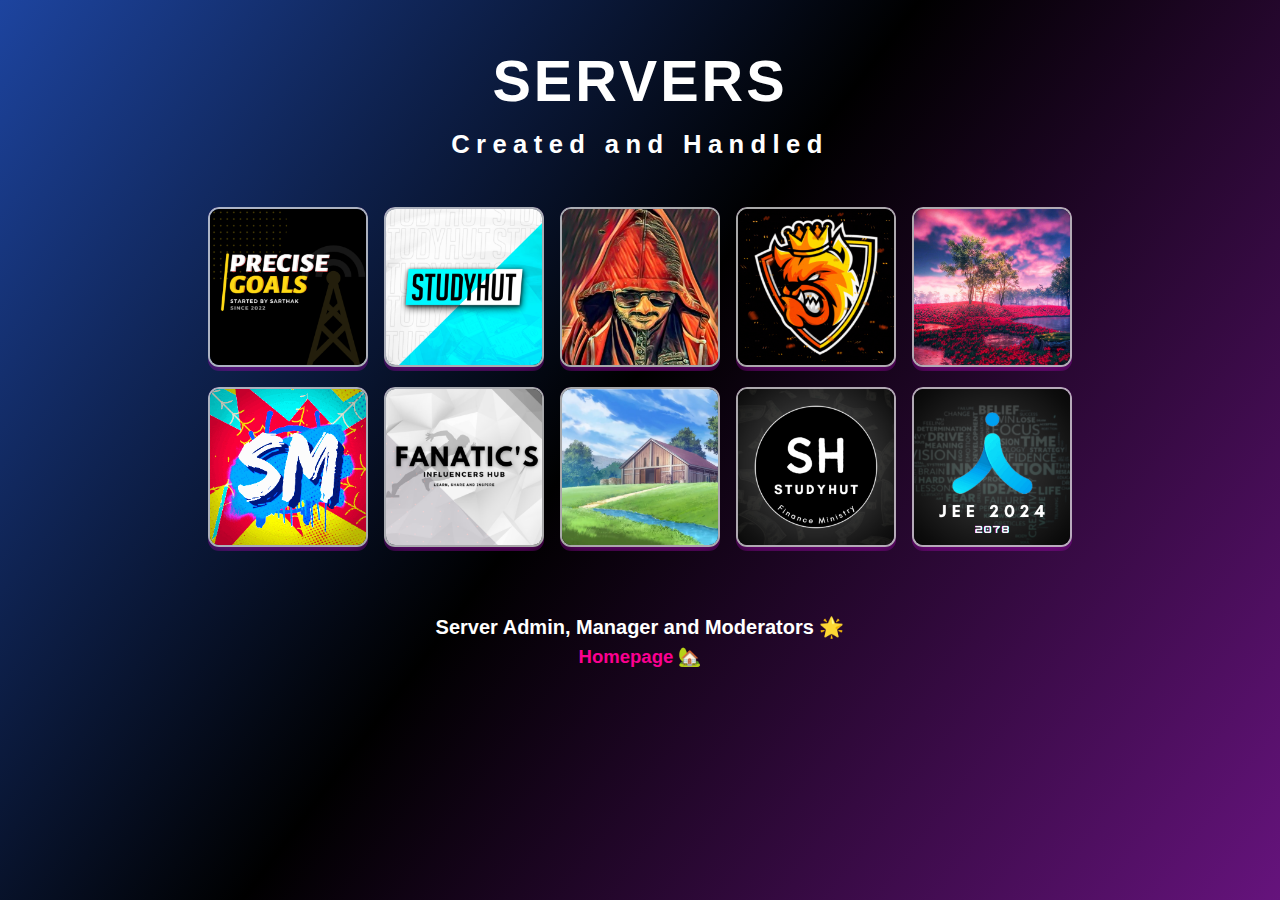
<file: index.html>
<!DOCTYPE html>
<html lang="en">
  <head>
    <meta charset="utf-8" />
    <meta name="viewport" content="width=device-width, initial-scale=1" />
    <title>Precise Goals</title>
    <meta
      name="description"
      content="This is Freelance Introductory Website Made By Precise Goals."
    />
    <meta
      name="keywords"
      content="freelance, technology, Aspiration, Teenager, Google, SEO"
    />
    <meta name="author" content="Sarthak T Patil" />
    <meta name="theme-color" content="#eaea07" />

    <!-- Favicon -->
    <link rel="icon" href="./gfx23.png" type="image/x-icon" />
    <link rel="shortcut icon" href="./favicon.ico" type="image/webp" />
    <link
      rel="apple-touch-icon"
      sizes="192x192"
      href="%PUBLIC_URL%/android-chrome-192x192.png"
    />
    <link rel="stylesheet" href="./style.css" />
    <!-- Open Graph / Facebook -->
    <meta property="og:title" content="Precise Goals" />
    <meta
      property="og:description"
      content="This is Freelance Introductory Website Made By Precise Goals."
    />
    <meta property="og:type" content="website" />
    <meta property="og:image" content="%PUBLIC_URL%/gfx23.png" />
    <meta property="og:image:alt" content="Precise Goals" />
    <meta property="og:url" content="https://precisegoals.pages.dev/" />
    <meta property="og:site_name" content="Precise Goals" />

    <!-- Twitter -->
    <meta name="twitter:card" content="summary" />
    <meta name="twitter:title" content="Precise Goals" />
    <meta
      name="twitter:description"
      content="This is Freelance Introductory Website Made By Precise Goals."
    />
    <meta name="twitter:image" content="%PUBLIC_URL%/gfx23.png" />
    <meta name="twitter:image:alt" content="Precise Goals" />
    <meta name="twitter:url" content="https://twitter.com/elite_sarthak" />
    <meta name="twitter:site" content="@elite_sarthak" />

    <!-- Canonical URL -->
    <link rel="canonical" href="https://precisegoals.pages.dev/" />
    <link rel="stylesheet" href="./style.css" />
    <!-- Web App Manifest -->
    <link rel="manifest" href="%PUBLIC_URL%/manifest.json" />
  </head>
  <body>
    <div id="Discord">
      <div class="topheaders">
        <h1>SERVERS</h1>
        <p>Created and Handled</p>
      </div>
      <div class="div">
        <a href="https://discord.gg/9pCnsJqXQ9"
          ><img src="./assets/precisor.png" alt="Precisors"
        /></a>
        <a href="https://discord.gg/studyhut-903951159868411925"
          ><img src="./assets/studhut.png" alt="Studyhut"
        /></a>
        <a href="https://discord.gg/EGNeCwhfPb"
          ><img src="./assets/aniket.png" alt="Thakur Speaks"
        /></a>
        <a href="https://discord.gg/9bXjh74h55"
          ><img src="./assets/shark.png" alt="Toxic Shark"
        /></a>
        <a href="https://discord.gg/Df7kVpWuxB"
          ><img src="./assets/soul.png" alt="Soul Society"
        /></a>

        <a href="https://discord.gg/ZuDysxMDSm"
          ><img src="./assets/Studymansion.png" alt="Study Mansion"
        /></a>
        <a href="https://discord.gg/5YUjdmhMBX"
          ><img src="./assets/fanatic.png" alt="Fanatics"
        /></a>
        <a href="./private.html"
          ><img src="./assets/friends.png" alt="Friends"
        /></a>
        <a href="./private.html"
          ><img src="./assets/ministry.png" alt="SH Finance Ministry"
        /></a>
        <a href="./private.html"
          ><img src="./assets/aakash.png" alt="Aakash"
        /></a>
      </div>
      <div class="bottom">
        <p>Server Admin, Manager and Moderators 🌟</p>
        <a href="https://precisegoals.pages.dev/">Homepage 🏡</a>
      </div>
    </div>
  </body>
</html>
</file>
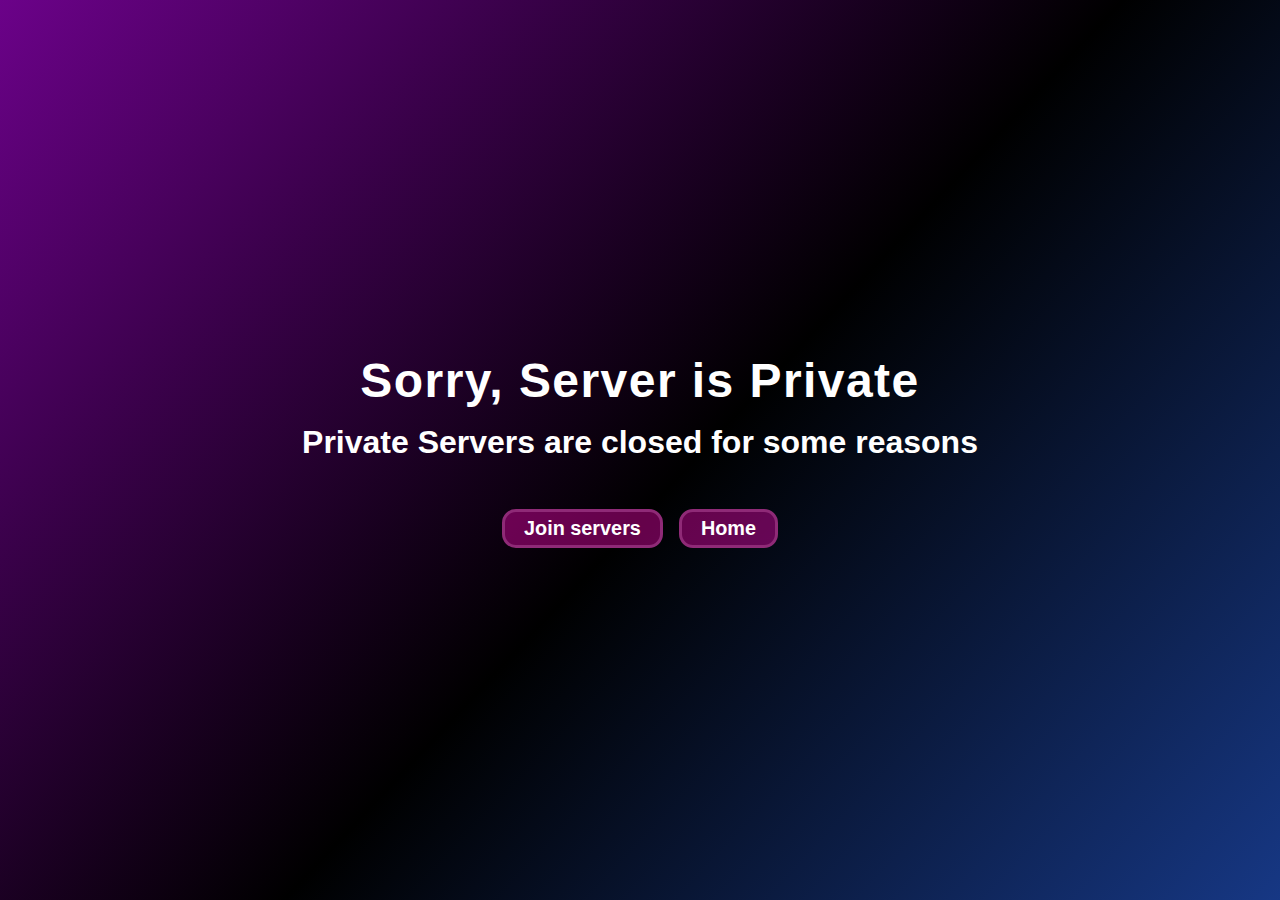
<file: private.html>
<!DOCTYPE html>
<html lang="en">
  <head>
    <meta charset="utf-8" />
    <meta name="viewport" content="width=device-width, initial-scale=1" />
    <title>Precise Goals</title>
    <meta
      name="description"
      content="This is Freelance Introductory Website Made By Precise Goals."
    />
    <meta
      name="keywords"
      content="freelance, technology, Aspiration, Teenager, Google, SEO"
    />
    <meta name="author" content="Sarthak T Patil" />
    <meta name="theme-color" content="#eaea07" />

    <!-- Favicon -->
    <link rel="icon" href="./gfx23.png" type="image/x-icon" />
    <link rel="shortcut icon" href="./favicon.ico" type="image/webp" />
    <link
      rel="apple-touch-icon"
      sizes="192x192"
      href="%PUBLIC_URL%/android-chrome-192x192.png"
    />
    <link rel="stylesheet" href="./style.css" />
    <!-- Open Graph / Facebook -->
    <meta property="og:title" content="Precise Goals" />
    <meta
      property="og:description"
      content="This is Freelance Introductory Website Made By Precise Goals."
    />
    <meta property="og:type" content="website" />
    <meta property="og:image" content="%PUBLIC_URL%/gfx23.png" />
    <meta property="og:image:alt" content="Precise Goals" />
    <meta property="og:url" content="https://precisegoals.pages.dev/" />
    <meta property="og:site_name" content="Precise Goals" />

    <!-- Twitter -->
    <meta name="twitter:card" content="summary" />
    <meta name="twitter:title" content="Precise Goals" />
    <meta
      name="twitter:description"
      content="This is Freelance Introductory Website Made By Precise Goals."
    />
    <meta name="twitter:image" content="%PUBLIC_URL%/gfx23.png" />
    <meta name="twitter:image:alt" content="Precise Goals" />
    <meta name="twitter:url" content="https://twitter.com/elite_sarthak" />
    <meta name="twitter:site" content="@elite_sarthak" />

    <!-- Canonical URL -->
    <link rel="canonical" href="https://precisegoals.pages.dev/" />
    <!-- Web App Manifest -->
    <link rel="manifest" href="%PUBLIC_URL%/manifest.json" />
    <style>
      body {
        display: flex;
        align-items: center;
        justify-content: center;
        height: 100vh;
        width: 100%;
        background: black;
      }

      * {
        margin: 0;
        padding: 0;
        box-sizing: border-box;
      }

      h1.textsimple {
        align-items: center;
        display: flex;
        flex-direction: column;
        text-align: center;
      }
      #private {
        background: linear-gradient(133deg, #8802aec9, black 53%, #2965f18c);
        width: 100%;
        height: 100vh;
        display: flex;
        flex-direction: column;
        align-items: center;
        justify-content: center;
      }
      #private h1 {
        font-size: 3rem;
        text-align: center;
        color: #fff;
        font-family: helvetica;
        letter-spacing: 0.03em;
      }

      #private p {
        font-size: 2rem;
        color: #fff;
        text-align: center;
        font-family: helvetica;
        font-weight: 600;
        margin: 1rem 0 3rem;
      }
      .nav button {
        font-size: 124%;
        padding: 5px 19px;
        font-family: helvetica;
        font-weight: 700;
        border-radius: 14px;
        color: #fff;
        cursor: pointer;
        background: #f605b369;
        border: 3px #8f2a77 solid;
        transition: transform 0.5s;
      }

      .nav {
        column-gap: 1rem;
        display: flex;
      }

      .nav button:hover {
        transform: scale(1.03);
      }
    </style>
  </head>
  <body>
    <div id="private">
      <h1>Sorry, Server is Private</h1>
      <p>Private Servers are closed for some reasons</p>
      <div class="nav">
        <button href="./index.html">Join servers</button>
        <button href="https://precisegoals.pages.dev">Home</button>
      </div>
    </div>
  </body>
</html>
</file>
<file: style.css>
*{
    margin: 0 ;
    padding: 0;
    box-sizing: border-box;
}
body{
    scrollbar-width: none;
    user-select: none;
    -moz-user-select: none;
    -webkit-user-select: none;
    background-color: black;
}
a{
    text-decoration: none;
}
#Discord {
    background:linear-gradient(307deg, #891aa8bd, black 53%, #1d449f);
    display: flex;
    margin: 0;
    flex-direction: column;
    justify-content: flex-start;
    align-items: center;
    padding: 0;
    width: 100%;
    height: 100vh;
    padding-top: 3rem;
}

.bottom {
    display: flex;
    flex-direction: column;
    justify-content: center;
    align-items: center;
    padding-bottom: 3rem;
}

.div {
    display: flex;
    flex-wrap: wrap;
    justify-content: center;
    row-gap: 1rem;
    padding: 0 14%;
    margin: 1rem 0px;
    column-gap: 1rem;
}
.div a{
    overflow: hidden;
    border-radius: 11px;
}

.div a img {
    width: 10rem;
    border-radius: 11px;
    box-shadow: 0px -1px 20px 3px #b009bbcc;
    border: #ffffffa8 2.5px solid;
    object-fit: cover;
    transition: 0.5s;
}
.div a img:hover{
    scale: 1.06;
    overflow: hidden;
    border: none;
    box-shadow: none;
}

.topheaders h1 {
    color: white;
    font-family: helvetica;
    font-weight: 700;
    text-align: center;
    letter-spacing: 0.052em;
    font-size: 3.6rem;
    text-transform: capitalize;
}

.topheaders p {
    color: #fff;
    z-index: 1;
    position: relative;
    font-family: sans-serif;
    font-weight: 700;
    font-size: 1.6rem;
    text-align: center;
    margin: 1rem 0 2rem;
    letter-spacing: 0.25em;
}

.bottom p {
    color: #fff;
    font-size: 20px;
    font-family: sans-serif;
    font-weight: 600;
    margin: 3rem 0 0.45rem;
}

.bottom a {
    color: #fb0090;
    font-weight: 600;
    font-family: sans-serif;
    text-align: center;
    transition: 0.4s;
    font-size: 116%;
}
.bottom a:hover{
    color: #b009bbcc;
    letter-spacing: 0.03em;
}

@media (max-width:767.5px) {
    .topheaders h1{
        font-size: 300%;
    }
    .topheaders p{
        font-size: 150%;
    }
    .div a{
        width: 86px;
        height: 86px;
    }
    .div a img{
        width: 100%;
    }
    .div{
        padding: 0 2%;
    }
    #Discord{
        padding-top: 5rem;
        
    }
    .bottom p{
        font-size: 85%;
    }
    .bottom a{
        font-size: 85%;
    }
}
</file>
